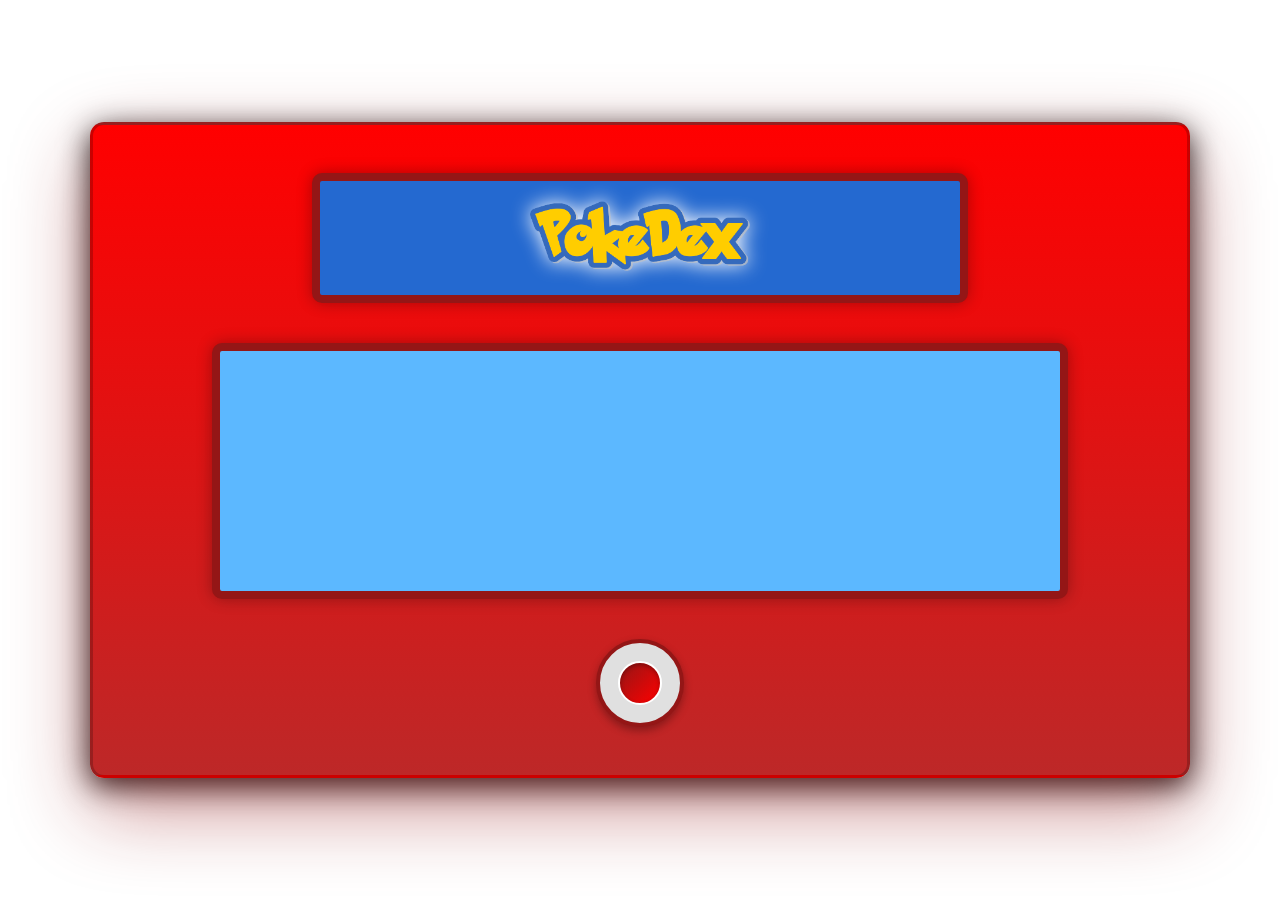
<file: wiki.html>
<!DOCTYPE html>
<html lang="es">
<head>
    <meta charset="UTF-8">
    <meta name="viewport" content="width=device-width, initial-scale=1.0">
    <title>Pokemon Info</title>
    <link rel="stylesheet" href="recursos/CSS/home.css">
    <script src="recursos/js/wiki.js"></script>
    <link rel="icon" href="recursos/images/fav.ico" type="image/x-icon">
</head>
<body class="wiki-bg">
    <div class="side-panel side-left" aria-hidden="true"></div>
    <div class="side-panel side-right" aria-hidden="true"></div>

    <div class="wiki-content">
        <div class="header_home header_home-wiki">
            <a href="index.html" class="header_home-link">
                <img src="recursos/images/Pokedex.png" alt="Pokedex" class="header_home-img">
            </a>
        </div>
        <div class="device device-wiki">
            <div class="pantalla pantalla-wiki">
                <div id="pokemonInfo" class="pokemon-info pokemon-info-wiki">
                    <!-- Informacion de los Pokemon saldra aquí-->
                </div>
            </div>
        </div>
        <div class="circle-button">
            <a href="index.html" class="circle-link">
                <div class="circle-outer">
                    <div class="circle-inner"></div>
                </div>
            </a>
        </div>
    </div>
</body>
</html>
</file>
<file: recursos/CSS/home.css>
body{
    margin: 0;
    padding: 0;
    box-sizing: border-box;
    font-family: Arial, Helvetica, sans-serif;
    background-color: #ffffff; /* page background white */
    min-height: 100vh;
    display: flex;
    flex-direction: column;
    align-items: center;
}

.wiki-bg {
    min-height: 100vh;
    display: flex;
    flex-direction: column;
    align-items: center;
    justify-content: center;
}

/* Side white panels that appear on desktop and keep content centered */
:root{
    --side-width: 12vw;
    --side-max: 220px;
}


.wiki-content{
    position: relative;
    z-index: 1; /* ensure content sits above the side panels */
    width: 100%;
    box-sizing: border-box;
    padding-left: calc(min(var(--side-width), var(--side-max)) + 20px);
    padding-right: calc(min(var(--side-width), var(--side-max)) + 20px);
    /* central red block */
    max-width: 1100px;
    margin: 40px auto;
    background: linear-gradient(180deg, #ff0000, #bd2828);
    padding: 28px;
    border-radius: 14px;
    border:rgba(0, 0, 0, 0.2) 3px solid;
    box-shadow: 0 30px 80px rgba(148,22,22,0.48), 0 8px 30px rgba(0,0,0,0.9);
}

.header_home-wiki {
    box-shadow: 0 0 25px rgba(0,0,0,0.8);
    margin-top: 40px;
}

.header_home-link {
    display: flex;
    justify-content: center;
    align-items: center;
}

.header_home-img {
    max-width: 220px;
    filter: drop-shadow(0 0 10px #fff);
}

.device-wiki {
    width: 100%;
    display: flex;
    justify-content: center;
}

.pantalla-wiki {
    box-shadow: 0 0 30px rgba(37, 125, 248, 0.5);
    background: rgba(55, 168, 255, 0.85);
    border: 2px solid #941616;
    /* center API info inside the pantalla */
    display: flex;
    flex-direction: column;
    align-items: center;
    justify-content: center;
    padding: 28px;
    gap: 18px;
}

.pokemon-info-wiki {
    display: flex;
    flex-direction: column;
    align-items: center;
    justify-content: center;
    min-height: 200px;
    width: 100%;
}
.header_home{
    background-color: #2469d0;
    padding: 20px;
    text-align: center;
    width: 90%;
    max-width: 600px;
    margin: 20px auto;
    border-radius: 10px;
    box-shadow: 0 0 15px rgba(0, 0, 0, 0.3);
    color: white;
    border: 8px solid #941616;
}

.header_home a {
    display: inline-block;
    cursor: pointer;
    transition: transform 0.2s ease;
}

.header_home a:hover {
    transform: scale(1.05);
}
.pantalla{
    padding: 20px;
    border-radius: 10px;
    width: 90%;
    max-width: 800px;
    margin: 20px auto;
    box-shadow: 0 0 15px rgba(0, 0, 0, 0.3);
    background-color: rgb(92, 184, 255);
    border: 8px solid #941616;
}
.pokemon-card {
    background: white;
    border-radius: 15px;
    padding: 20px;
    margin: 20px auto;
    width: 90%;
    max-width: 600px;
    box-shadow: 0 0 15px rgba(0, 0, 0, 0.2);
}

.pokemon-images {
    display: flex;
    justify-content: center;
    gap: 20px;
    margin: 20px 0;
}

.pokemon-sprite {
    width: 150px;
    height: 150px;
    image-rendering: pixelated;
}

.pokemon-types {
    text-align: center;
    margin: 15px 0;
}

.type {
    display: inline-block;
    padding: 5px 15px;
    margin: 5px;
    border-radius: 20px;
    color: white;
    font-weight: bold;
    text-transform: capitalize;
}

/* Pokemon type colors */
.normal { background-color: #A8A878; }
.fire { background-color: #F08030; }
.water { background-color: #6890F0; }
.electric { background-color: #F8D030; }
.grass { background-color: #78C850; }
.ice { background-color: #98D8D8; }
.fighting { background-color: #C03028; }
.poison { background-color: #A040A0; }
.ground { background-color: #E0C068; }
.flying { background-color: #A890F0; }
.psychic { background-color: #F85888; }
.bug { background-color: #A8B820; }
.rock { background-color: #B8A038; }
.ghost { background-color: #705898; }
.dragon { background-color: #7038F8; }
.dark { background-color: #705848; }
.steel { background-color: #B8B8D0; }
.fairy { background-color: #EE99AC; }

.pokemon-stats {
    margin: 20px 0;
}

.stat-row {
    display: flex;
    align-items: center;
    margin: 10px 0;
    gap: 10px;
}

.stat-name {
    width: 120px;
    text-align: right;
}

.stat-bar-container {
    flex-grow: 1;
    background-color: #f0f0f0;
    border-radius: 10px;
    overflow: hidden;
}

.stat-bar {
    background-color: #4CAF50;
    color: white;
    padding: 3px 6px;
    border-radius: 10px;
    text-align: right;
    transition: width 0.3s ease;
}

.pokemon-info-grid {
    display: grid;
    grid-template-columns: repeat(auto-fit, minmax(150px, 1fr));
    gap: 20px;
    margin-top: 20px;
}

.info-item {
    text-align: center;
}

.error {
    color: #cc0000;
    text-align: center;
    font-weight: bold;
    padding: 20px;
}

h2 {
    text-align: center;
    color: #333;
    margin-bottom: 20px;
}

h3 {
    color: #666;
    margin: 10px 0;
}

.buscador_home{
    background-color: white;
    padding: 20px;
    border-radius: 10px;
    width: 90%;
    max-width: 600px;
    margin: 20px auto;
    box-shadow: 0 0 15px rgba(0, 0, 0, 0.3);
}

input[type="text"]{
    width: 90%;
    height: 40px;
    border-radius: 20px;
    border: 2px solid #cc0000;
    padding: 5px 15px;
    font-size: 16px;
    outline: none;
}

input[type="text"]:focus {
    border-color: #ff0000;
    box-shadow: 0 0 5px rgba(255, 0, 0, 0.3);
}

/* Page Transition Effects */
.page-transition {
    position: fixed;
    top: 0;
    left: 0;
    width: 100%;
    height: 100%;
    background: #ff0000;
    z-index: 9999;
    transform: translateX(100%);
    pointer-events: none;
}

#pokemonInfo {
    transition: opacity 0.8s ease-in-out;
}

/* Slower transitions for content */
.wiki-content {
    transition: opacity 0.8s ease-in-out;
}

.fade-out {
    opacity: 0;
    transition: opacity 0.8s ease-in-out;
}

.transition-active {
    animation: slideIn 0.5s ease-in-out forwards;
}

@keyframes slideIn {
    0% {
        transform: translateX(100%);
    }
    100% {
        transform: translateX(0%);
    }
}

.transition-active {
    animation: slideIn 1.2s cubic-bezier(0.4, 0, 0.2, 1) forwards;
}

/* Make sure the content fades out nicely */
.wiki-content {
    transition: opacity 0.3s ease-in-out;
}

.fade-out {
    opacity: 0;
}

/* Circular button styles */
.circle-button {
    display: flex;
    justify-content: center;
    margin: 20px 0;
}

.circle-link {
    text-decoration: none;
    display: block;
}

.circle-outer {
    width: 80px;
    height: 80px;
    border-radius: 50%;
    background: #e0e0e0;
    display: flex;
    align-items: center;
    justify-content: center;
    border: 4px solid #941616;
    box-shadow: 0 4px 8px rgba(0,0,0,0.3);
    cursor: pointer;
    transition: transform 0.2s ease, box-shadow 0.2s ease;
}

.circle-outer:hover {
    transform: scale(1.05);
    box-shadow: 0 6px 12px rgba(0,0,0,0.4);
}

.circle-outer:active {
    transform: scale(0.95);
}

.circle-inner {
    width: 40px;
    height: 40px;
    border-radius: 50%;
    background: linear-gradient(135deg, #941616, #ff0000);
    box-shadow: inset 0 2px 4px rgba(0,0,0,0.3);
    border: 2px solid #ffffff;
}
</file>
